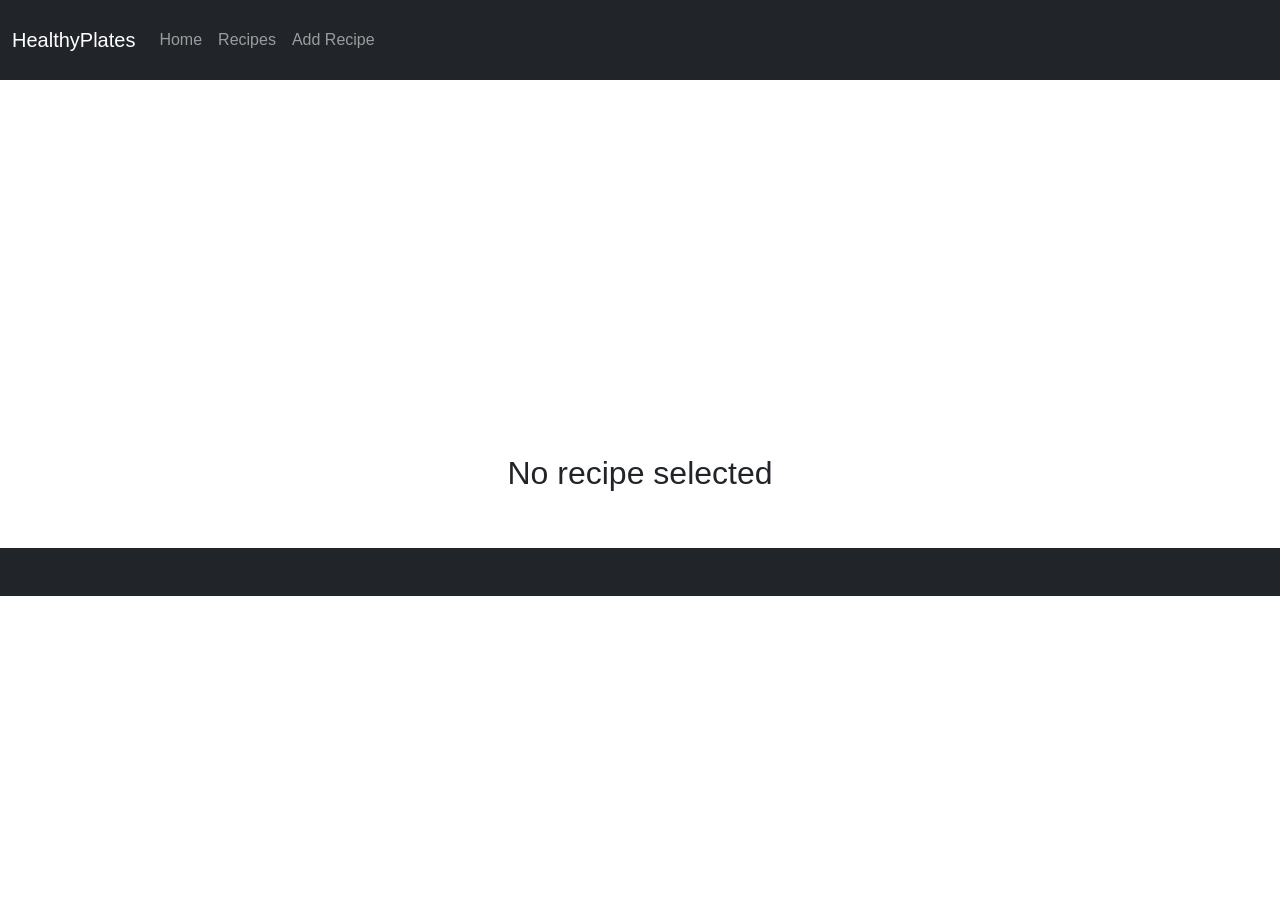
<file: recipes.html>
<!DOCTYPE html>
<html lang="en">
<head>
    <meta charset="UTF-8">
    <meta name="viewport" content="width=device-width, initial-scale=1.0">
    <meta name="description" content="Explore a variety of healthy recipes with detailed nutritional information.">
    <title>Recipes - Healthy Recipes</title>
    <link href="https://cdn.jsdelivr.net/npm/bootstrap@5.3.0-alpha1/dist/css/bootstrap.min.css" rel="stylesheet">
    <link rel="stylesheet" href="styles.css">
</head>
<body>

    <!-- Navigation -->
    <nav class="navbar navbar-expand-lg navbar-dark bg-dark">
        <div class="container-fluid">
            <a class="navbar-brand" href="#">HealthyPlates</a>
            <div class="collapse navbar-collapse justify-content-end" id="navbarNav">
                <ul class="navbar-nav">
                    <li class="nav-item active">
                        <a class="nav-link" href="/">Home</a>
                    </li>
                    <li class="nav-item">
                        <a class="nav-link" href="/recipes.html">Recipes</a>
                    </li>
                    <li class="nav-item">
                        <a class="nav-link" href="/submit.html">Add Recipe</a>
                    </li>                    
                </ul>
            </div>
        </div>
    </nav>

    <!-- Hero Section -->
    <div class="hero-section text-center my-5">
        <h1>Explore Our Recipes</h1>
    </div>

    <!-- Recipe Detail Section -->
    <div class="container text-center my-5" style="margin-top: 0;">
        <h2 id="recipe-title"></h2>
        <div id="recipe-details" class="row"></div>
    </div>

    <!-- Footer Section -->
    <footer class="bg-dark text-white text-center py-4">
  
    </footer>

    <script src="https://cdn.jsdelivr.net/npm/bootstrap@5.3.0-alpha1/dist/js/bootstrap.bundle.min.js"></script>
    <script>
        // Function to fetch and display a specific recipe
        async function fetchRecipe() {
            const urlParams = new URLSearchParams(window.location.search);
            const recipeId = urlParams.get('id'); // Get the recipe ID from the URL

            if (!recipeId) {
                document.getElementById('recipe-title').innerText = 'No recipe selected';
                return;
            }

            try {
                const response = await fetch(`/api/recipes/${recipeId}`);
                if (!response.ok) {
                    throw new Error('Failed to fetch recipe');
                }

                const recipe = await response.json();
                const recipeTitle = document.getElementById('recipe-title');
                const recipeDetails = document.getElementById('recipe-details');

                // Populate recipe title and details
                recipeTitle.innerText = recipe.title;
                recipeDetails.innerHTML = `
                    <div class="col-lg-6">
                        <img src="${recipe.imageURL}" class="img-fluid" alt="${recipe.title}">
                    </div>
                    <div class="col-lg-6 text-start">
                        <p><strong>Description:</strong> ${recipe.description}</p>
                        <ul class="list-unstyled">
                            <li><strong>Calories:</strong> ${recipe.calories} kcal</li>
                            <li><strong>Protein:</strong> ${recipe.protein}g</li>
                            <li><strong>Carbs:</strong> ${recipe.carbs}g</li>
                            <li><strong>Fat:</strong> ${recipe.fat}g</li>
                        </ul>
                    </div>
                `;
            } catch (error) {
                console.error('Error fetching recipe:', error);
                document.getElementById('recipe-title').innerText = 'Error loading recipe';
            }
        }

        // Call the function to fetch the recipe on page load
        fetchRecipe();
    </script>
</body>
</html>
</file>
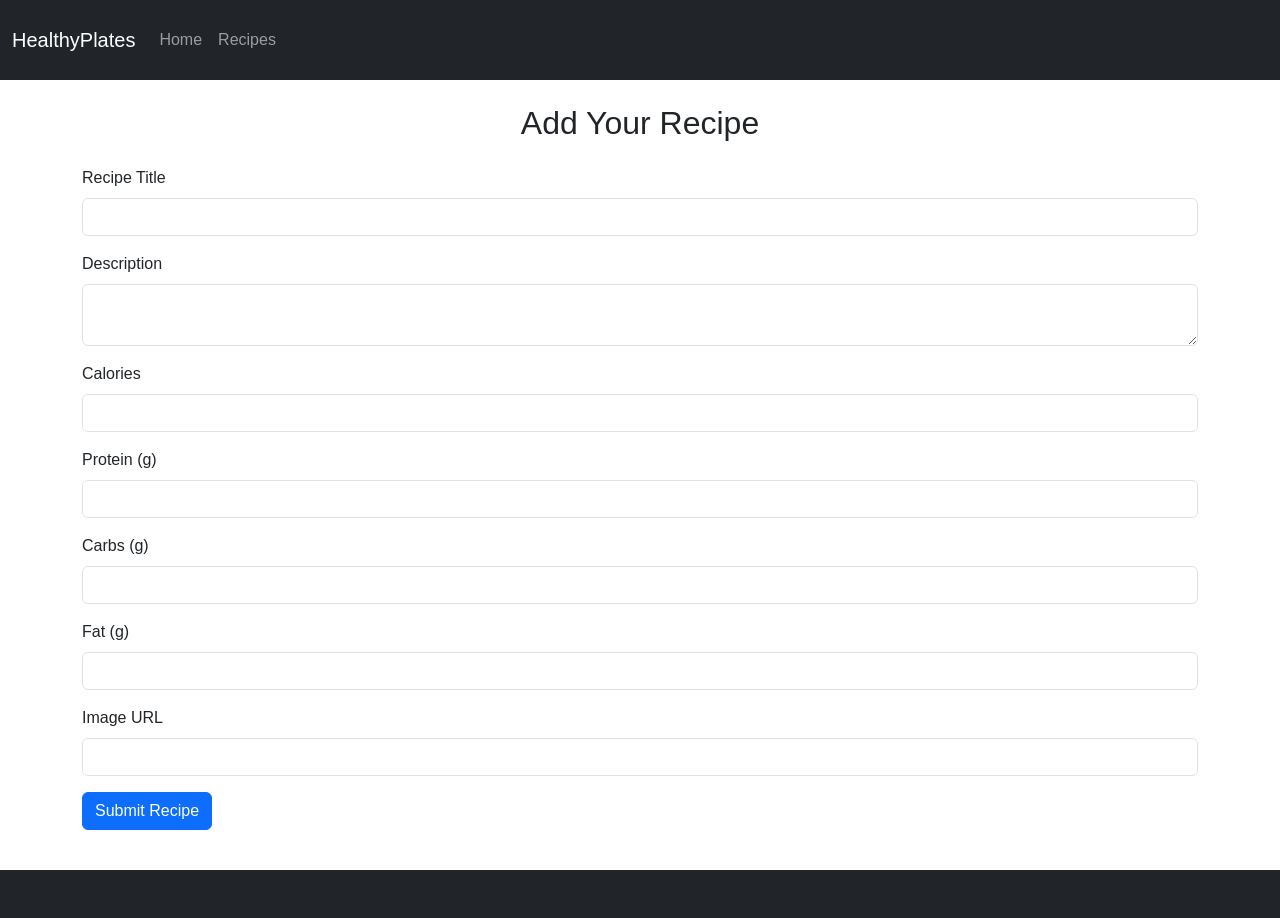
<file: submit.html>
<!DOCTYPE html>
<html lang="en">
<head>
    <meta charset="UTF-8">
    <meta name="viewport" content="width=device-width, initial-scale=1.0">
    <meta name="description" content="Add your own healthy recipe with detailed nutritional information.">
    <title>Add Recipe - Healthy Recipes</title>
    <link href="https://cdn.jsdelivr.net/npm/bootstrap@5.3.0-alpha1/dist/css/bootstrap.min.css" rel="stylesheet">
    <link rel="stylesheet" href="styles.css">
</head>
<body>

    <!-- Navigation -->
    <nav class="navbar navbar-expand-lg navbar-dark bg-dark">
        <div class="container-fluid">
            <a class="navbar-brand" href="#">HealthyPlates</a>
            <button class="navbar-toggler" type="button" data-bs-toggle="collapse" data-bs-target="#navbarNav" aria-controls="navbarNav" aria-expanded="false" aria-label="Toggle navigation">
                <span class="navbar-toggler-icon"></span>
            </button>
            <div class="collapse navbar-collapse" id="navbarNav">
                <ul class="navbar-nav">
                    <li class="nav-item">
                        <a class="nav-link" href="index.html">Home</a>
                    </li>
                    <li class="nav-item">
                        <a class="nav-link" href="recipes.html">Recipes</a>
                    </li>
                </ul>
            </div>
        </div>
    </nav>

    <!-- Add Recipe Form Section -->
    <section class="add-recipe-section">
        <div class="container">
            <h2 class="text-center my-4">Add Your Recipe</h2>
            <form action="/submit-recipe" method="POST">
                <div class="mb-3">
                    <label for="title" class="form-label">Recipe Title</label>
                    <input type="text" class="form-control" id="title" name="title" required>
                </div>
                <div class="mb-3">
                    <label for="description" class="form-label">Description</label>
                    <textarea class="form-control" id="description" name="description" required></textarea>
                </div>
                <div class="mb-3">
                    <label for="calories" class="form-label">Calories</label>
                    <input type="number" class="form-control" id="calories" name="calories" required>
                </div>
                <div class="mb-3">
                    <label for="protein" class="form-label">Protein (g)</label>
                    <input type="number" class="form-control" id="protein" name="protein" required>
                </div>
                <div class="mb-3">
                    <label for="carbs" class="form-label">Carbs (g)</label>
                    <input type="number" class="form-control" id="carbs" name="carbs" required>
                </div>
                <div class="mb-3">
                    <label for="fat" class="form-label">Fat (g)</label>
                    <input type="number" class="form-control" id="fat" name="fat" required>
                </div>
                <div class="mb-3">
                    <label for="imageURL" class="form-label">Image URL</label>
                    <input type="text" class="form-control" id="imageURL" name="imageURL" required>
                </div>
                <button type="submit" class="btn btn-primary">Submit Recipe</button>
            </form>
        </div>
    </section>

    <!-- Footer Section -->
    <footer class="bg-dark text-white text-center py-4">
   
    </footer>

    <script src="https://cdn.jsdelivr.net/npm/bootstrap@5.3.0-alpha1/dist/js/bootstrap.bundle.min.js"></script>
</body>
</html>
</file>
<file: styles.css>
/* General Styles */
body {
    font-family: 'Arial', sans-serif;
    margin: 0;
    padding: 0;
    box-sizing: border-box;
}

/* Navbar Styles */
.navbar {
    position: relative;
    height: 80px; /* Original navbar height */
    background-color: #343a40; /* Dark background for the navbar */
}

.navbar .container-fluid {
    display: flex;
    justify-content: space-between;
    align-items: center;
    height: 100%;
}

.navbar .navbar-nav {
    flex-grow: 1; /* Ensure navbar links take up remaining space */
}

.navbar .container-fluid .navbar-search {
    display: flex;
    justify-content: center;
    align-items: center;
    position: absolute;
    left: 50%;
    transform: translateX(-50%);
}

.navbar .navbar-search .form-control {
    width: 50%; /* Adjust the width of the search bar */
    max-width: 600px;
    height: 38px; /* Normal height for the search bar */
}

.navbar .navbar-search .btn-primary {
    height: 38px; /* Match button height with input */
    padding: 0 20px;
    border-radius: 20px; /* Rounded corners for the button */
    border: none;
}

.navbar .navbar-search .btn-primary:hover {
    background-color: #0056b3;
    border-color: #0056b3;
}

/* Hero Section */
.hero-section {
    background: url('https://images.pexels.com/photos/6275223/pexels-photo-6275223.jpeg?auto=compress&cs=tinysrgb&w=1260&h=750&dpr=1') no-repeat center center;
    background-size: cover;
    color: white;
    padding: 100px 0;
    text-align: center;
}

.hero-section h1 {
    font-size: 3rem;
    margin-bottom: 20px;
    font-weight: 700;
}

.hero-section p {
    font-size: 1.25rem;
    max-width: 600px;
    margin: 0 auto;
}

/* Why Choose Us Section */
.why-choose-us {
    padding: 60px 0;
    background-color: #f0f0f0;
}

.why-choose-us h2 {
    font-size: 2rem;
    margin-bottom: 40px;
}

.feature-box {
    margin-bottom: 30px;
    transition: transform 0.3s ease-in-out;
}

.feature-box:hover {
    transform: scale(1.05);
}

.feature-box img {
    max-width: 150px;
    margin-bottom: 20px;
    border-radius: 50%;
    transition: transform 0.3s ease-in-out;
}

.feature-box img:hover {
    transform: scale(1.1);
}

.feature-box h3 {
    font-size: 1.5rem;
    margin-bottom: 10px;
}

.feature-box p {
    font-size: 1rem;
}

/* Popular Recipes Section */
.popular-recipes {
    background-color: #f8f9fa;
    padding: 60px 0;
}

.popular-recipes h2 {
    font-size: 2rem;
    margin-bottom: 40px;
}

.recipe-card {
    margin-bottom: 30px;
    border: none;
    box-shadow: 0px 4px 10px rgba(0, 0, 0, 0.1);
    transition: transform 0.3s ease-in-out;
}

.recipe-card:hover {
    transform: scale(1.05);
}

.recipe-card .card-img-top {
    height: 200px;
    object-fit: cover;
    transition: transform 0.3s ease-in-out;
}

.recipe-card:hover .card-img-top {
    transform: scale(1.1);
}

.recipe-card .card-body {
    text-align: center;
}

.recipe-card .card-title {
    font-size: 1.5rem;
    margin-bottom: 15px;
}

.recipe-card .card-text {
    font-size: 1rem;
    color: #555;
    margin-bottom: 15px;
}

.recipe-card .btn-primary {
    background-color: #007bff;
    border: none;
}

.recipe-card .btn-primary:hover {
    background-color: #0056b3;
    border-color: #0056b3;
}

/* Footer Section */
footer {
    background-color: #343a40;
    color: white;
    padding: 20px 0;
    text-align: center;
    margin-top: 40px;
}

footer p {
    margin: 0;
}

/* Responsive Design for Smaller Devices */
@media (max-width: 768px) {
    .hero-section h1 {
        font-size: 2rem;
    }

    .hero-section p {
        font-size: 1rem;
    }

    .navbar .navbar-search .form-control {
        width: 80%; /* Wider search bar on smaller devices */
        height: 38px;
    }

    .navbar .navbar-search .btn-primary {
        height: 38px;
        padding: 0 15px;
    }

    .recipe-card {
        margin-bottom: 20px;
    }
}

/* Additional Styles for Recipe Page */
.recipe-detail {
    background-color: #fff;
    padding: 60px 0;
}

.recipe-detail h2 {
    font-size: 2rem;
    margin-bottom: 20px;
}

.recipe-detail .recipe-image {
    max-width: 100%;
    height: auto;
    border-radius: 8px;
}

.recipe-detail .recipe-content {
    margin-top: 30px;
}

.recipe-detail .recipe-content p {
    font-size: 1.1rem;
    line-height: 1.8;
}

.recipe-detail .recipe-nutrition {
    margin-top: 20px;
}

.recipe-detail .recipe-nutrition table {
    width: 100%;
    border-collapse: collapse;
    margin-top: 20px;
}

.recipe-detail .recipe-nutrition table, .recipe-detail .recipe-nutrition th, .recipe-detail .recipe-nutrition td {
    border: 1px solid #ddd;
}

.recipe-detail .recipe-nutrition th, .recipe-detail .recipe-nutrition td {
    padding: 12px;
    text-align: left;
}

.recipe-detail .recipe-nutrition th {
    background-color: #f1f1f1;
}
</file>
